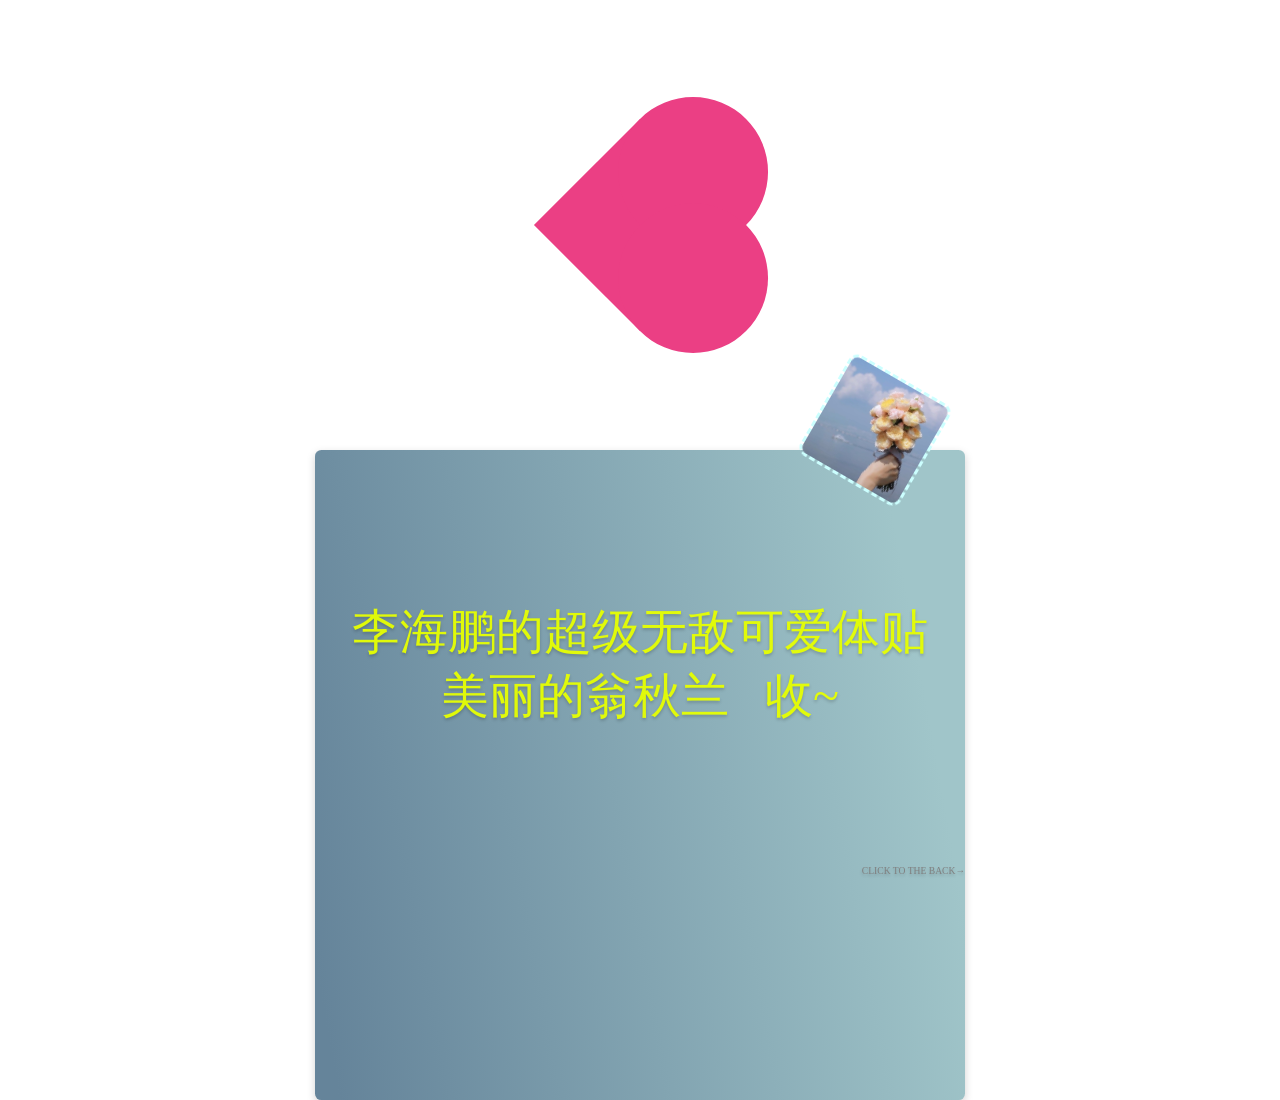
<file: index.html>
<!DOCTYPE html>
<html lang="en">

<head>
    <meta charset="UTF-8">
    <meta name="viewport" content="width=device-width,inital-scale=1.0">
    <title>FOR WQL,520</title>
    <link rel="stylesheet" href="index.css">
    <link rel="stylesheet" href="style.css">
</head>

<body>
    <iframe frameborder="no" border="0" marginwidth="0" marginheight="0" width=298 height=52 src="//music.163.com/outchain/player?type=2&id=1491212&auto=1&height=32"></iframe>
    <div class="heart"></div>
    <div class="card-container">
        <div class="cover">
            <article>
                <header id="top">李海鹏的超级无敌可爱体贴美丽的翁秋兰&nbsp;&nbsp;&nbsp;收~</header>
            </article>
            <div class="tip">
                CLICK TO THE BACK→
            </div>
        </div>
        <img src="img.jpg" class="img">
        <div class="back">
            <section>
                <header id="to">致亲爱的 翁秋兰：</header>
                <p id="f1">
                    &nbsp;&nbsp;&nbsp;没想到，我们会以如此特别的方式相遇，也没想到我们能互相喜欢上对方。对于我来说，5月4号不只是青年节，更是你对我说出喜欢的那一天！
                    我现在都记得，当时你说要教我一个告白小套路时，我就想着，天呐，是不是。。。难道。。。哈哈哈哈，结果哎，你真的说了出来
                    其实我当时挺犹豫的，不是因为我不喜欢你，而是因为我害怕我们的将来所要面临的好多困难，工作，父母，生活等等等等。我觉得吧，开始了，
                    就要坚持下去，就要更加努力，因为我不再是一个人了。慢慢的，我发现你是真的有一种魔力，让我和你聊天时都能情不自禁地笑起来，也许
                    这就是真正喜欢上了一个人吧，而正好，那个人也喜欢你。此时我也对我们更有信心了，我要给你一个将来。
                </p>
                <p id="f2">
                    &nbsp;&nbsp;&nbsp;好了，煽情结束哈哈哈哈，今天是5月20日，对情侣来说怎么都有点特殊hh，我现在居然也能把女朋友这几个词挂嘴边了吗，真好哎。所以今天我
                    在这里说一句：翁秋兰，我爱你！我们一起好好走下去吧~
                </p>    
            </section>
        </div>
    </div>
</body>

</html>
</file>
<file: index.css>
* {
    margin: 0;
    padding: 0;
}

html {
    animation: html 4s ease infinite;
}

.heart {
    width: 150px;
    height: 150px;
    background-color: #eb3f84;
    margin: 150px auto;
    position: relative;
    transform: rotate(45deg);
    animation: heart 4s ease infinite;
}

.heart::before {
    content: '';
    width: 150px;
    height: 150px;
    background-color: #eb3f84;
    border-radius: 50%;
    position: absolute;
    top: -75px;
    left: 0;
    animation: left 4s ease infinite;
    transition: all 1s ease;
}

.heart::after {
    content: '';
    width: 150px;
    height: 150px;
    background-color: #eb3f84;
    border-radius: 50%;
    position: absolute;
    top: 0;
    left: 75px;
    animation: right 4s ease infinite;
    transition: all 1s ease;
}

@keyframes html {
    0%{
        background-color: #eb3f84;
    }
    50%{
        background-color: #fff;
    }
    100%{
        background-color: #eb3f84;
    }
}

@keyframes heart {
    0%{
        transform: rotate(0deg);
        border-radius: 200px;
        background-color: #fff;
    }
    30%{
        transform: rotate(45deg);
        border-radius: 10px;
    }
    50%{
        background-color: #eb3f84;
    }
    70%{
        transform: rotate(45deg);
        border-radius: 10px;
    }
    100%{
        transform: rotate(90deg);
        border-radius: 200px;
        background-color: #fff;
    }
}

@keyframes left {
    0%{
        top:0;
        background-color: #fff;
    }
    30%{
        top: -75px;
    }
    50%{
        background-color: #eb3f84;
    }
    70%{
        top: -75px;
    }
    100%{
        top: 0;
        background-color: #fff;
    }
}

@keyframes right {
    0%{
        left:0;
        background-color: #fff;
    }
    30%{
        left: -75px;
    }
    50%{
        background-color: #eb3f84;
    }
    70%{
        left: -75px;
    }
    100%{
        left: 0;
        background-color: #fff;
    }
}
</file>
<file: style.css>
iframe{
    position: absolute;
    top: 0;
    left: 0;
}

img{
    position: absolute;
    height: 110px;
    width: 110px;
    float: right;
    top: -12%;
    right: 5%;
    z-index: 1;
    transform: rotate(30deg); 
    border-style: dashed;
    border-color: #ccffff;
    border-width: medium;
    border-radius: 10px;

}

.card-container {
    width: 650px;
    height: 650px;
    position: relative;
    perspective: 1000px;
    margin: auto;
}

article {
    margin-top: 20%;
    padding: 20px;
    font-size: 3rem;
    font-family: FZYaoti;
    text-align: center;
}



span {
    color: darksalmon;
    font-size: 4rem;
}

.tip {
    color: grey;
    font-size: .6rem;
    float: right;
    margin-top: 18%;
}
.name {
    margin-top: 10%;
    font-size: 2.8rem;
    text-align: center;
    color: #cc9999;
}

#HM{
   
}

.main{
    margin-top: 10%;
    text-align: center;
    font-size: 4rem;
    color: #E8B95A;
}

section {
    color:wheat;
    font-size: 1.5rem;
    font-family: STXingkai;
    padding: 0 10px 10px 15px;
    position: relative;
    top: 5%;
}

#top {
    color:#e6ff02f3;
    font-family: "Microsoft YaHei";
}

#to {
    text-align: left;
    color: aqua;
}

.cover, .back {
    width: 100%;
    height: 100%;
    position: absolute;
    backface-visibility: hidden;
    transition: transform .75s ease-in-out;
    /* display: flex; */
    justify-content: center;
    align-items: center;
    font-size: 1rem;
    border-radius: .4rem;
    box-shadow: 0 .2rem .5rem rgba(0, 0, 0, .18);
    text-shadow: 0 .15rem .2rem rgba(0, 0, 0, .2);
}

.cover {
    background-color: blue;
    transform: rotateY(0deg);
    background-image: linear-gradient( 79.8deg,  rgba(101,132,154,1) 3.2%, rgba(160,197,201,1) 89.1% );
    color: white;
}

.card-container:hover .cover{
    transform: rotateY(180deg);
    
}

.back{
    margin-top: 0;
    background-color: yellow;
    transform: rotateY(-180deg);
    background-image: linear-gradient( 180.5deg,  rgba(0,128,128,1) 8.5%, rgba(174,206,100,1) 118.2% );
}

.card-container:hover .back{
    transform: rotateY(0deg);
}

.card-container:hover img{
    overflow: hidden;
}
</file>
